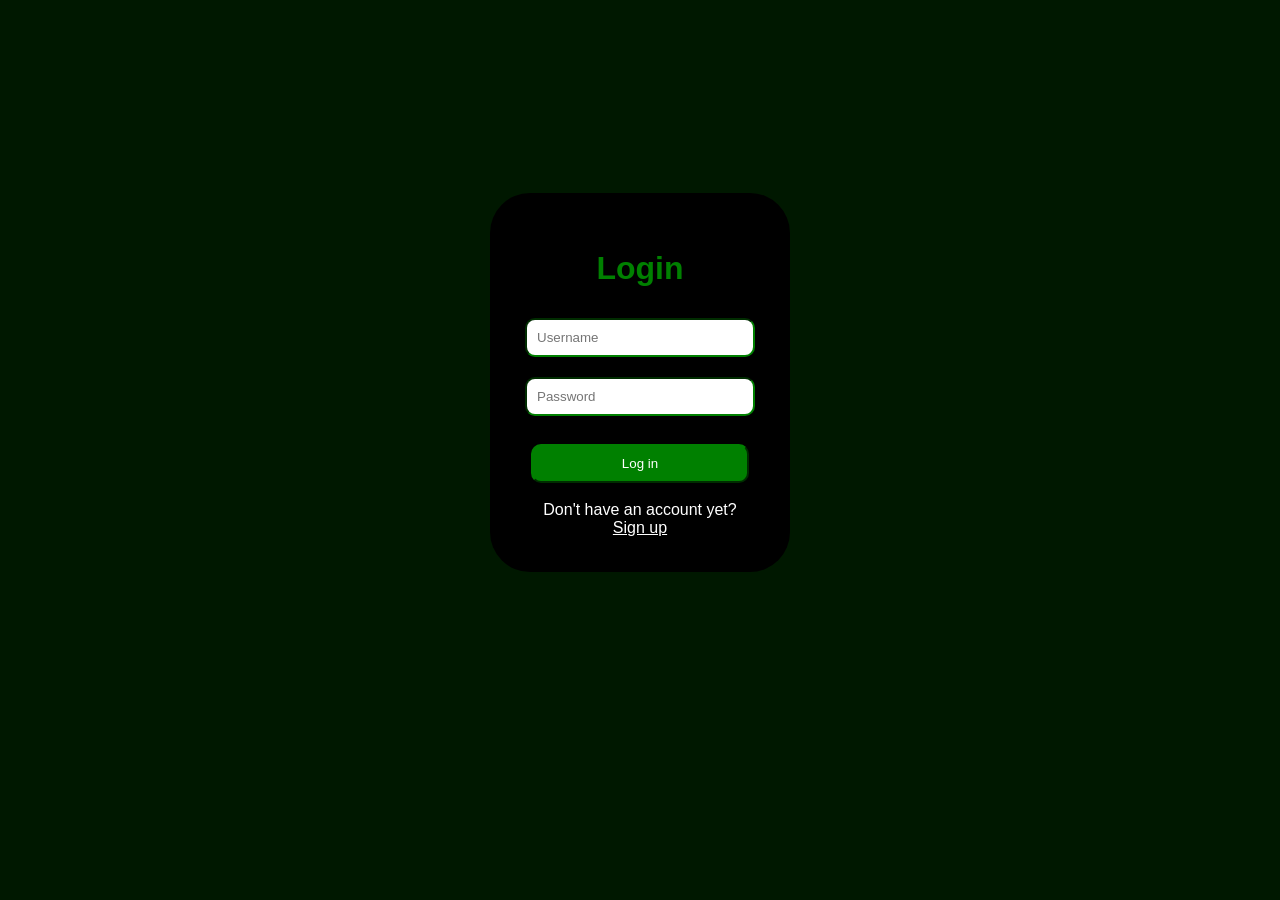
<file: index.html>
<!DOCTYPE html>
<html>

<head>
    <meta name="viewport"content="width=device-width, initial-scale=1.0">
    <title>Login:)</title>

    <style>

        h1 {
          color: green;
        }

        a {
         color: white;
        
        }

        body {
            background-color: #001800;
            font-family: Arial;
            display: flex;
            justify-content: center;
            align-items: center;
            height: 85vh;
            margin: 0;
        }

        .login-box {
            color: white;
            background-color: black;
            padding: 35px;
            border-radius: 40px;
            width: 300px;
            text-align: center;
            box-sizing: border-box;
        }

        input {
            font-family: Arial;
            background-color: white;
            width: 100%;
            padding: 10px;
            margin: 10px 0;
            box-sizing: border-box;
            border-radius: 10px;
            border-color: green;
            color: black;
        }

        button {
            font-family: Arial;
            width: 95%;
            padding: 10px;
            background-color: green;
            color: white;
            border-radius: 10px;
            cursor: pointer;
            border-color: green;
        }

    </style>

</head>

<body>

    <div class="login-box">

        <h1>Login</h1>

        <input type="text" placeholder="Username">

        <input type="password" placeholder="Password">

        <br><br>

        <button>Log in</button>

        <br><br>

        Don't have an account yet?

        <br>

        <a href="https://pornhub.com">Sign up</a>

    </div>


</body>
</html>
</file>
